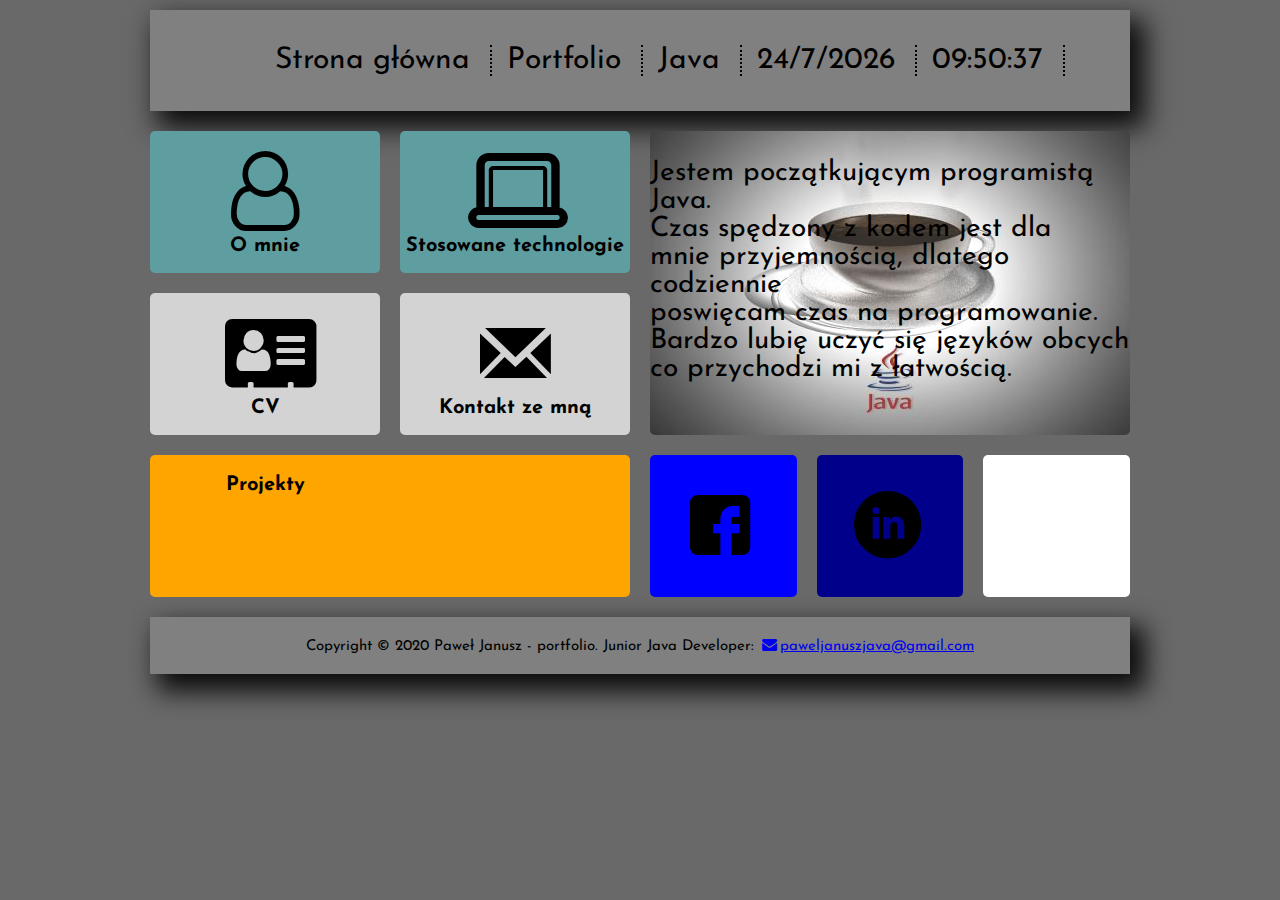
<file: aboutMe.html>
<!DOCTYPE html>
<html lang="en">
<head>
    <meta charset="UTF-8">
    <title>Paweł Janusz - portfolio</title>
    <meta name="description" content="Programowanie w języku JAVA"/>
    <meta name="keywords" content="create, programmer, portfolio, java, TDD, JUnit, jdbc,
     hibernate, MySQL, git, spring framework"/>
    <link rel="stylesheet" href="style.css" type="text/css">
    <link rel="stylesheet" href="content/css/fontello.css" type="text/css">
    <link href="https://fonts.googleapis.com/css2?family=Josefin+Sans&display=swap" rel="stylesheet">
    <link href="https://fonts.googleapis.com/css2?family=EB+Garamond:ital@1&display=swap" rel="stylesheet">

    <script type="text/javascript" src="clock.js"></script>
    <script type="text/javascript" src="date.js"></script>

</head>
<body>

<div id="container">

    <div class="rectangle">
        <ul id="list">
            <a href="index.html"><li>Strona główna</li></a>
            <li>Portfolio</li>
            <li>Java</li>
            <li id="date"></li>
            <li id="clock"></li>


        </ul>
        <div style="clear: both"></div>

    </div>

    <script type="text/javascript">
        counting();
        printDate();
    </script>

  <article>
    <div class="square">
        <div class="tile1">
            <a href="aboutMe.html" class="tilelink"><i class="icon-user-o"></i><br>O mnie</a>
        </div>
        <div class="tile1">
            <a href="technologies.html" class="tilelink"><i class="icon-laptop-1"></i><br>Stosowane technologie</a>
        </div>

            <div style="clear: both"></div>

        <div class="tile2">
            <a href="cv.html" class="tilelink"><i class="icon-address-card"></i><br>CV</a>
        </div>
        <div class="tile2">
            <a href="contact.html" class="tilelink"><i class="icon-mail"></i><br>Kontakt ze mną</a>
        </div>
        <div style="clear: both"></div>

            <div class="tile4">
                <a href="projects.html" class="tilelink"><br>Projekty</a>
            </div>

    </div>
    <div class="square">

        <div id="tile5"><br>
        Jestem początkującym programistą Java.<br>
        Czas spędzony z kodem jest dla <br>
        mnie przyjemnością, dlatego codziennie <br>
        poswięcam czas na programowanie.<br>
        Bardzo lubię uczyć się języków obcych <br>
        co przychodzi mi z łatwością. <br>
        </div>

        <div class="fb" >
            <a href="https://www.facebook.com/profile.php?id=100000504391958" class="socialtilelink" target="_blank">
                <i class="icon-facebook-squared"></i></a>

        </div>

        <div class="linkedIn">
            <a href="https://www.linkedin.com/in/pawe%C5%82-janusz-8b4380197/" class="socialtilelink" target="_blank">
                <i class="icon-linkedin-circled"></i></a>
        </div>

        <div class="gitHub">

        </div>


    </div>

    <div style="clear: both"></div>
  </article>

    <footer>
    <div class="rectangle">Copyright &copy; 2020 Paweł Janusz - portfolio. Junior Java Developer:
        <a href="mailto: paweljanuszjava@gmail.com" target="_blank"><i class="icon-mail-alt"></i>paweljanuszjava@gmail.com</a></div>
    </footer>
</div>

</body>
</html>
</file>
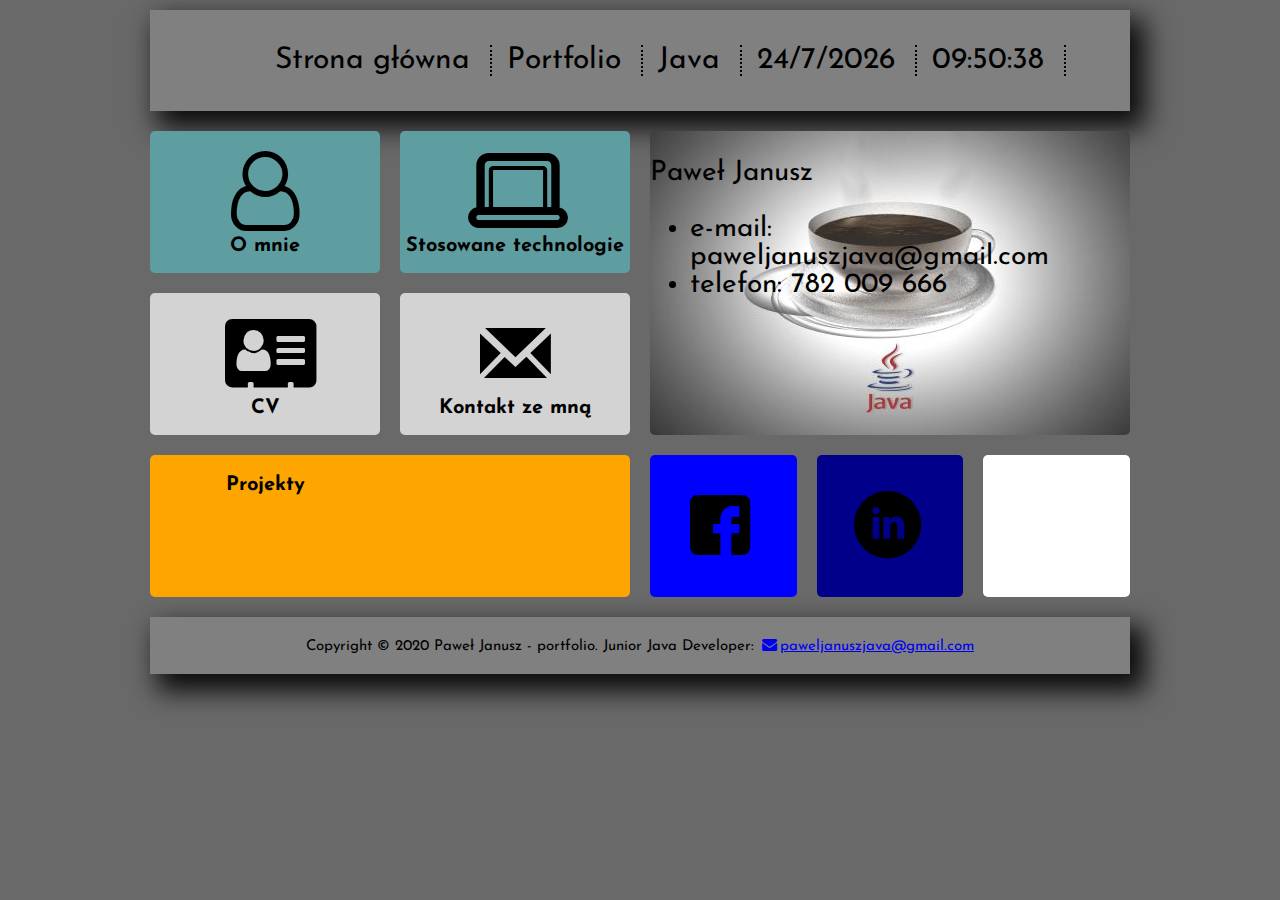
<file: contact.html>
<!DOCTYPE html>
<html lang="en">
<head>
    <meta charset="UTF-8">
    <title>Paweł Janusz - portfolio</title>
    <meta name="description" content="Programowanie w języku JAVA"/>
    <meta name="keywords" content="create, programmer, portfolio, java, TDD, JUnit, jdbc,
     hibernate, MySQL, git, spring framework"/>
    <link rel="stylesheet" href="style.css" type="text/css">
    <link rel="stylesheet" href="content/css/fontello.css" type="text/css">
    <link href="https://fonts.googleapis.com/css2?family=Josefin+Sans&display=swap" rel="stylesheet">
    <link href="https://fonts.googleapis.com/css2?family=EB+Garamond:ital@1&display=swap" rel="stylesheet">

    <script type="text/javascript" src="clock.js"></script>
    <script type="text/javascript" src="date.js"></script>

</head>
<body>

<div id="container">

    <div class="rectangle">
        <ul id="list">
            <a href="index.html"><li>Strona główna</li></a>
            <li>Portfolio</li>
            <li>Java</li>
            <li id="date"></li>
            <li id="clock"></li>


        </ul>
        <div style="clear: both"></div>

    </div>

    <script type="text/javascript">
        counting();
        printDate();
    </script>

  <article>
    <div class="square">
        <div class="tile1">
            <a href="aboutMe.html" class="tilelink"><i class="icon-user-o"></i><br>O mnie</a>
        </div>
        <div class="tile1">
            <a href="technologies.html" class="tilelink"><i class="icon-laptop-1"></i><br>Stosowane technologie</a>
        </div>

            <div style="clear: both"></div>

        <div class="tile2">
            <a href="cv.html" class="tilelink"><i class="icon-address-card"></i><br>CV</a>
        </div>
        <div class="tile2">
            <a href="contact.html" class="tilelink"><i class="icon-mail"></i><br>Kontakt ze mną</a>
        </div>
        <div style="clear: both"></div>

            <div class="tile4">
                <a href="projects.html" class="tilelink"><br>Projekty</a>
            </div>

    </div>
    <div class="square">

        <div id="tile5"><br>
            Paweł Janusz
            <ul>
                <li>e-mail: paweljanuszjava@gmail.com</li>
                <li>telefon: 782 009 666</li>
            </ul>
        </div>

        <div class="fb" >
            <a href="https://www.facebook.com/profile.php?id=100000504391958" class="socialtilelink" target="_blank">
                <i class="icon-facebook-squared"></i></a>

        </div>

        <div class="linkedIn">
            <a href="https://www.linkedin.com/in/pawe%C5%82-janusz-8b4380197/" class="socialtilelink" target="_blank">
                <i class="icon-linkedin-circled"></i></a>
        </div>

        <div class="gitHub">

        </div>


    </div>

    <div style="clear: both"></div>
  </article>

    <footer>
    <div class="rectangle">Copyright &copy; 2020 Paweł Janusz - portfolio. Junior Java Developer:
        <a href="mailto: paweljanuszjava@gmail.com" target="_blank"><i class="icon-mail-alt"></i>paweljanuszjava@gmail.com</a></div>
    </footer>
</div>

</body>
</html>
</file>
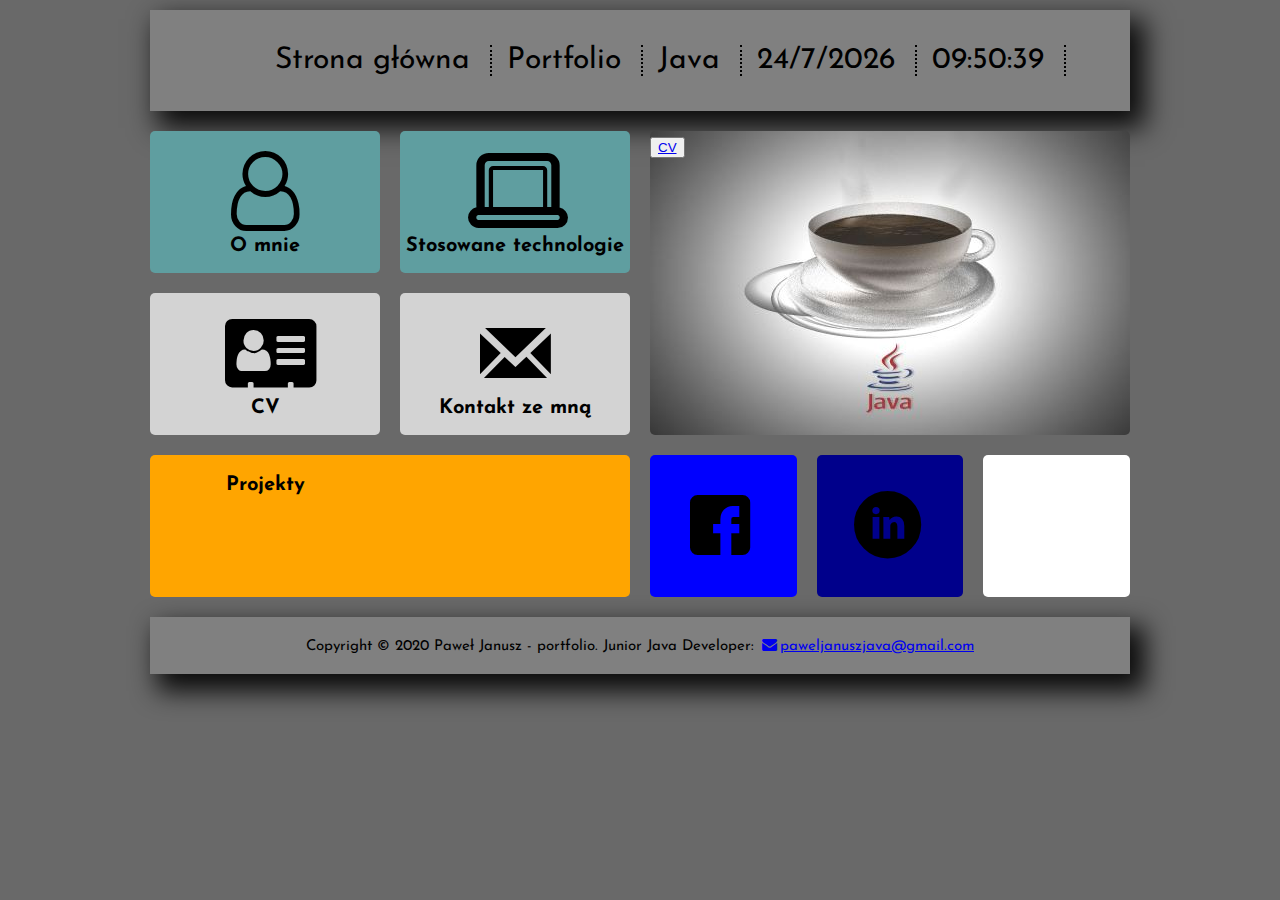
<file: cv.html>
<!DOCTYPE html>
<html lang="en">
<head>
    <meta charset="UTF-8">
    <title>Paweł Janusz - portfolio</title>
    <meta name="description" content="Programowanie w języku JAVA"/>
    <meta name="keywords" content="create, programmer, portfolio, java, TDD, JUnit, jdbc,
     hibernate, MySQL, git, spring framework"/>
    <link rel="stylesheet" href="style.css" type="text/css">
    <link rel="stylesheet" href="content/css/fontello.css" type="text/css">
    <link href="https://fonts.googleapis.com/css2?family=Josefin+Sans&display=swap" rel="stylesheet">
    <link href="https://fonts.googleapis.com/css2?family=EB+Garamond:ital@1&display=swap" rel="stylesheet">

    <script type="text/javascript" src="clock.js"></script>
    <script type="text/javascript" src="date.js"></script>

</head>
<body>

<div id="container">

    <div class="rectangle">
        <ul id="list">
            <a href="index.html"><li>Strona główna</li></a>
            <li>Portfolio</li>
            <li>Java</li>
            <li id="date"></li>
            <li id="clock"></li>


        </ul>
        <div style="clear: both"></div>

    </div>

    <script type="text/javascript">
        counting();
        printDate();
    </script>

  <article>
    <div class="square">
        <div class="tile1">
            <a href="aboutMe.html" class="tilelink"><i class="icon-user-o"></i><br>O mnie</a>
        </div>
        <div class="tile1">
            <a href="technologies.html" class="tilelink"><i class="icon-laptop-1"></i><br>Stosowane technologie</a>
        </div>

            <div style="clear: both"></div>

        <div class="tile2">
            <a href="cv.html" class="tilelink"><i class="icon-address-card"></i><br>CV</a>
        </div>
        <div class="tile2">
            <a href="contact.html" class="tilelink"><i class="icon-mail"></i><br>Kontakt ze mną</a>
        </div>
        <div style="clear: both"></div>

            <div class="tile4">
                <a href="projects.html" class="tilelink"><br>Projekty</a>
            </div>

    </div>
    <div class="square">

        <div id="tile5">
            <button type="submit">
            <a href="PAWEŁ%20JANUSZ.pdf" target="_blank">CV</a>
            </button>
        </div>

        <div class="fb" >
            <a href="https://www.facebook.com/profile.php?id=100000504391958" class="socialtilelink" target="_blank">
                <i class="icon-facebook-squared"></i></a>

        </div>

        <div class="linkedIn">
            <a href="https://www.linkedin.com/in/pawe%C5%82-janusz-8b4380197/" class="socialtilelink" target="_blank">
                <i class="icon-linkedin-circled"></i></a>
        </div>

        <div class="gitHub">

        </div>


    </div>

    <div style="clear: both"></div>
  </article>

    <footer>
    <div class="rectangle">Copyright &copy; 2020 Paweł Janusz - portfolio. Junior Java Developer:
        <a href="mailto: paweljanuszjava@gmail.com" target="_blank"><i class="icon-mail-alt"></i>paweljanuszjava@gmail.com</a></div>
    </footer>
</div>

</body>
</html>
</file>
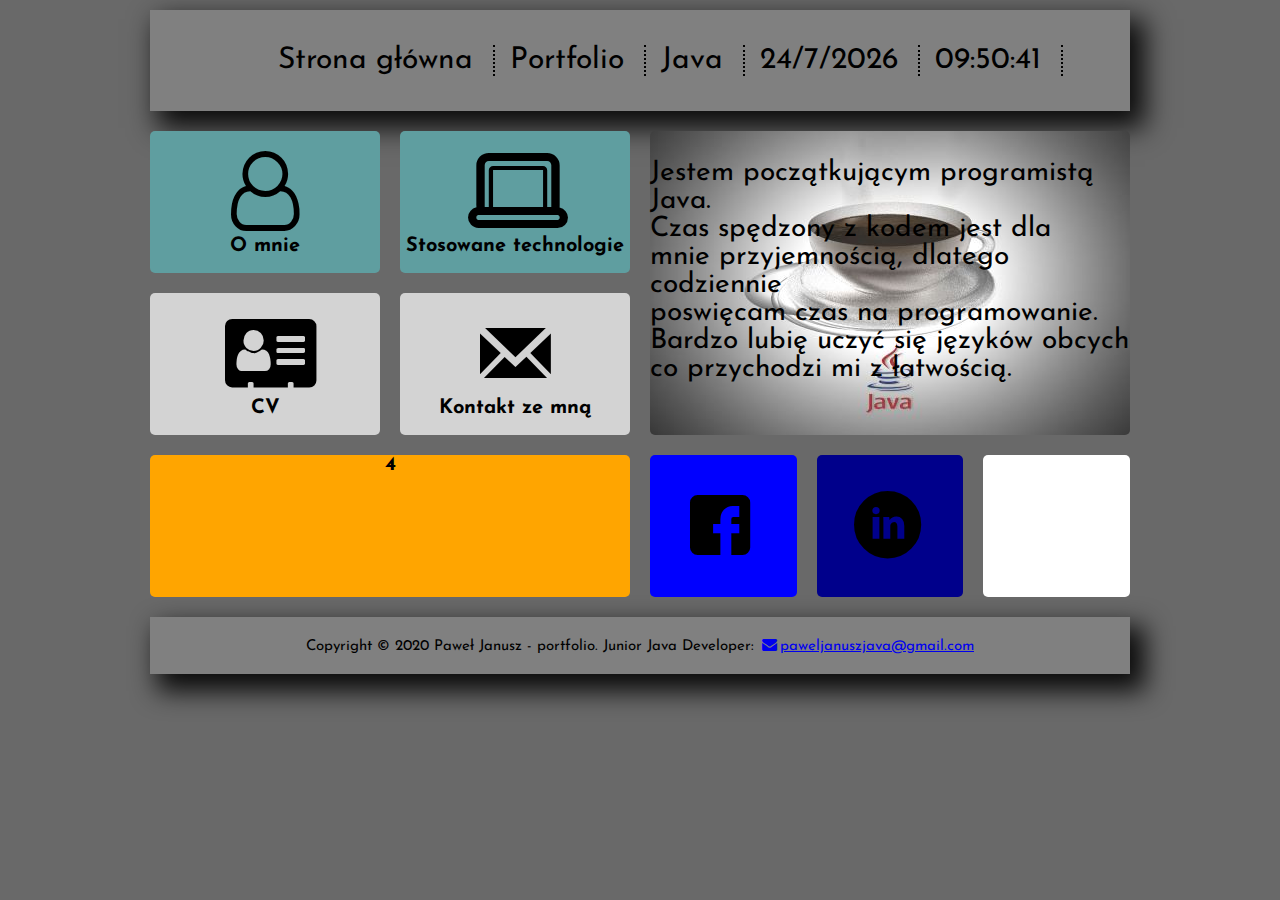
<file: omnie.html>
<!DOCTYPE html>
<html lang="en">
<head>
    <meta charset="UTF-8">
    <title>Paweł Janusz - portfolio</title>
    <meta name="description" content="Programowanie w języku JAVA"/>
    <meta name="keywords" content="tworzenie, programista, portfolio, java, TDD, jdbc,
     hibernate, git"/>
    <link rel="stylesheet" href="style.css" type="text/css">
    <link rel="stylesheet" href="content/css/fontello.css" type="text/css">
    <link href="https://fonts.googleapis.com/css2?family=Josefin+Sans&display=swap" rel="stylesheet">
    <link href="https://fonts.googleapis.com/css2?family=EB+Garamond:ital@1&display=swap" rel="stylesheet">

    <script type="text/javascript" src="clock.js"></script>
    <script type="text/javascript" src="date.js"></script>

</head>
<body>

<div id="container">

    <div class="rectangle">
        <ul id="list">
            <a href="index.html"><li>Strona główna</li></a>
            <li>Portfolio</li>
            <li>Java</li>
            <li id="date"></li>
            <li id="clock"></li>


        </ul>
        <div style="clear: both"></div>

    </div>

    <script type="text/javascript">
        counting();
        printDate();
    </script>

  <article>
    <div class="square">
        <div class="tile1">
            <a href="omnie.html" class="tilelink"><i class="icon-user-o"></i><br>O mnie</a>
        </div>
        <div class="tile1">
            <a href="technologie.html" class="tilelink"><i class="icon-laptop-1"></i><br>Stosowane technologie</a>
        </div>

            <div style="clear: both"></div>

        <div class="tile2">
            <a href="cv.html" class="tilelink"><i class="icon-address-card"></i><br>CV</a>
        </div>
        <div class="tile2">
            <a href="kontakt.html" class="tilelink"><i class="icon-mail"></i><br>Kontakt ze mną</a>
        </div>
        <div style="clear: both"></div>

            <div class="tile4">4</div>

    </div>
    <div class="square">

        <div id="tile5"><br>
        Jestem początkującym programistą Java.<br>
        Czas spędzony z kodem jest dla <br>
        mnie przyjemnością, dlatego codziennie <br>
        poswięcam czas na programowanie.<br>
        Bardzo lubię uczyć się języków obcych <br>
        co przychodzi mi z łatwością. <br>
        </div>

        <div class="fb" >
            <a href="https://www.facebook.com/profile.php?id=100000504391958" class="socialtilelink" target="_blank">
                <i class="icon-facebook-squared"></i></a>

        </div>

        <div class="linkedIn">
            <a href="https://www.linkedin.com/in/pawe%C5%82-janusz-8b4380197/" class="socialtilelink" target="_blank">
                <i class="icon-linkedin-circled"></i></a>
        </div>

        <div class="gitHub">

        </div>


    </div>

    <div style="clear: both"></div>
  </article>

    <footer>
    <div class="rectangle">Copyright &copy; 2020 Paweł Janusz - portfolio. Junior Java Developer:
        <a href="mailto: paweljanuszjava@gmail.com" target="_blank"><i class="icon-mail-alt"></i>paweljanuszjava@gmail.com</a></div>
    </footer>
</div>

</body>
</html>
</file>
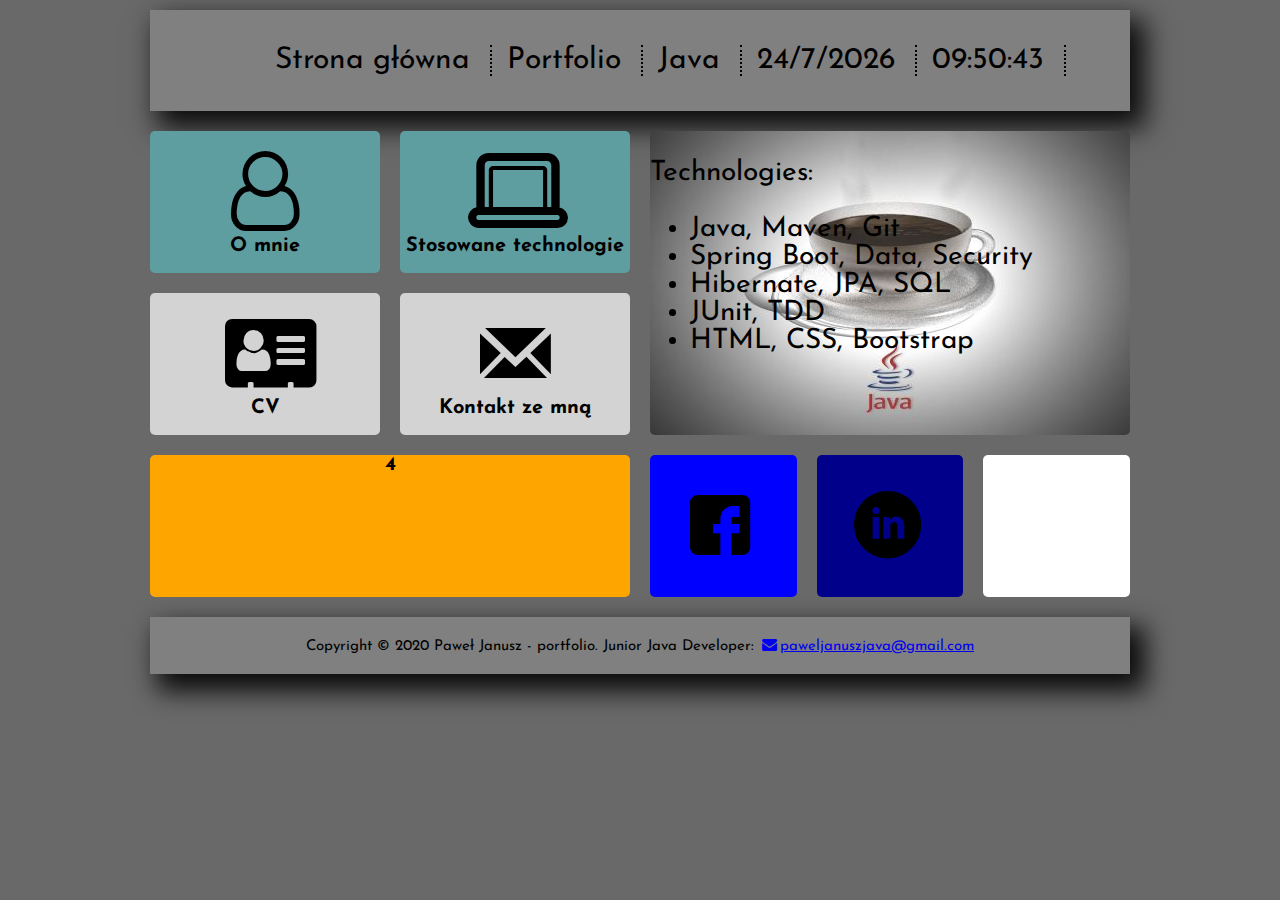
<file: technologie.html>
<!DOCTYPE html>
<html lang="en">
<head>
    <meta charset="UTF-8">
    <title>Paweł Janusz - portfolio</title>
    <meta name="description" content="Programowanie w języku JAVA"/>
    <meta name="keywords" content="tworzenie, programista, portfolio, java, TDD, jdbc,
     hibernate, git"/>
    <link rel="stylesheet" href="style.css" type="text/css">
    <link rel="stylesheet" href="content/css/fontello.css" type="text/css">
    <link href="https://fonts.googleapis.com/css2?family=Josefin+Sans&display=swap" rel="stylesheet">
    <link href="https://fonts.googleapis.com/css2?family=EB+Garamond:ital@1&display=swap" rel="stylesheet">

    <script type="text/javascript" src="clock.js"></script>
    <script type="text/javascript" src="date.js"></script>

</head>
<body>

<div id="container">

    <div class="rectangle">
        <ul id="list">
            <a href="index.html"><li>Strona główna</li></a>
            <li>Portfolio</li>
            <li>Java</li>
            <li id="date"></li>
            <li id="clock"></li>


        </ul>
        <div style="clear: both"></div>

    </div>

    <script type="text/javascript">
        counting();
        printDate();
    </script>

  <article>
    <div class="square">
        <div class="tile1">
            <a href="omnie.html" class="tilelink"><i class="icon-user-o"></i><br>O mnie</a>
        </div>
        <div class="tile1">
            <a href="technologie.html" class="tilelink"><i class="icon-laptop-1"></i><br>Stosowane technologie</a>
        </div>

            <div style="clear: both"></div>

        <div class="tile2">
            <a href="cv.html" class="tilelink"><i class="icon-address-card"></i><br>CV</a>
        </div>
        <div class="tile2">
            <a href="kontakt.html" class="tilelink"><i class="icon-mail"></i><br>Kontakt ze mną</a>
        </div>
        <div style="clear: both"></div>

            <div class="tile4">4</div>

    </div>
    <div class="square">

        <div id="tile5"><br>
            Technologies:
            <ul>
                <li>Java, Maven, Git</li>
                <li>Spring Boot, Data, Security</li>
                <li>Hibernate, JPA, SQL</li>
                <li>JUnit, TDD</li>
                <li>HTML, CSS, Bootstrap</li>
            </ul>


        </div>

        <div class="fb" >
            <a href="https://www.facebook.com/profile.php?id=100000504391958" class="socialtilelink" target="_blank">
                <i class="icon-facebook-squared"></i></a>

        </div>

        <div class="linkedIn">
            <a href="https://www.linkedin.com/in/pawe%C5%82-janusz-8b4380197/" class="socialtilelink" target="_blank">
                <i class="icon-linkedin-circled"></i></a>
        </div>

        <div class="gitHub">

        </div>


    </div>

    <div style="clear: both"></div>
  </article>

    <footer>
    <div class="rectangle">Copyright &copy; 2020 Paweł Janusz - portfolio. Junior Java Developer:
        <a href="mailto: paweljanuszjava@gmail.com" target="_blank"><i class="icon-mail-alt"></i>paweljanuszjava@gmail.com</a></div>
    </footer>
</div>

</body>
</html>
</file>
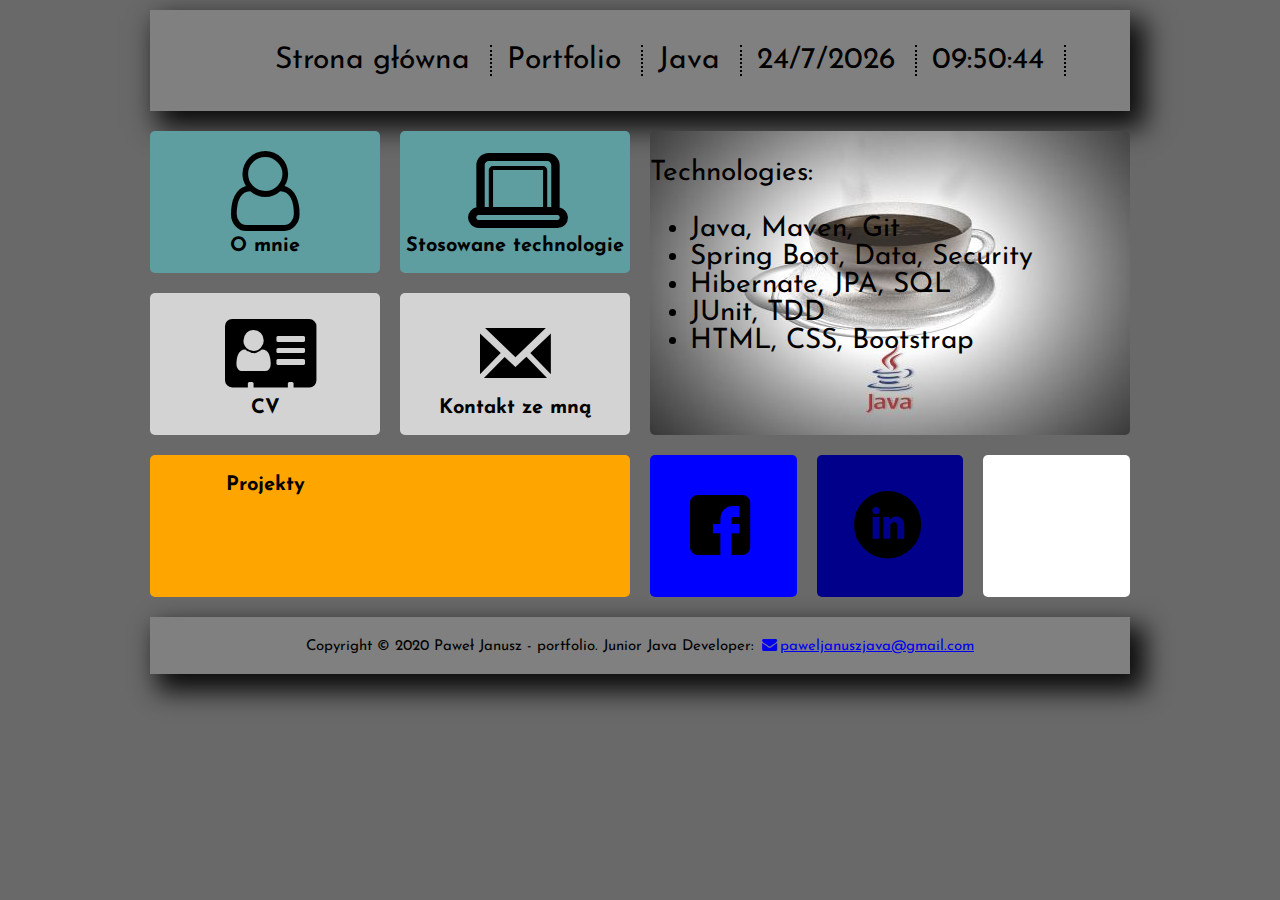
<file: technologies.html>
<!DOCTYPE html>
<html lang="en">
<head>
    <meta charset="UTF-8">
    <title>Paweł Janusz - portfolio</title>
    <meta name="description" content="Programowanie w języku JAVA"/>
    <meta name="keywords" content="create, programmer, portfolio, java, TDD, JUnit, jdbc,
     hibernate, MySQL, git, spring framework"/>
    <link rel="stylesheet" href="style.css" type="text/css">
    <link rel="stylesheet" href="content/css/fontello.css" type="text/css">
    <link href="https://fonts.googleapis.com/css2?family=Josefin+Sans&display=swap" rel="stylesheet">
    <link href="https://fonts.googleapis.com/css2?family=EB+Garamond:ital@1&display=swap" rel="stylesheet">

    <script type="text/javascript" src="clock.js"></script>
    <script type="text/javascript" src="date.js"></script>

</head>
<body>

<div id="container">

    <div class="rectangle">
        <ul id="list">
            <a href="index.html"><li>Strona główna</li></a>
            <li>Portfolio</li>
            <li>Java</li>
            <li id="date"></li>
            <li id="clock"></li>


        </ul>
        <div style="clear: both"></div>

    </div>

    <script type="text/javascript">
        counting();
        printDate();
    </script>

  <article>
    <div class="square">
        <div class="tile1">
            <a href="aboutMe.html" class="tilelink"><i class="icon-user-o"></i><br>O mnie</a>
        </div>
        <div class="tile1">
            <a href="technologies.html" class="tilelink"><i class="icon-laptop-1"></i><br>Stosowane technologie</a>
        </div>

            <div style="clear: both"></div>

        <div class="tile2">
            <a href="cv.html" class="tilelink"><i class="icon-address-card"></i><br>CV</a>
        </div>
        <div class="tile2">
            <a href="contact.html" class="tilelink"><i class="icon-mail"></i><br>Kontakt ze mną</a>
        </div>
        <div style="clear: both"></div>

            <div class="tile4">
                <a href="projects.html" class="tilelink"><br>Projekty</a>
            </div>

    </div>
    <div class="square">

        <div id="tile5"><br>
            Technologies:
            <ul>
                <li>Java, Maven, Git</li>
                <li>Spring Boot, Data, Security</li>
                <li>Hibernate, JPA, SQL</li>
                <li>JUnit, TDD</li>
                <li>HTML, CSS, Bootstrap</li>
            </ul>


        </div>

        <div class="fb" >
            <a href="https://www.facebook.com/profile.php?id=100000504391958" class="socialtilelink" target="_blank">
                <i class="icon-facebook-squared"></i></a>

        </div>

        <div class="linkedIn">
            <a href="https://www.linkedin.com/in/pawe%C5%82-janusz-8b4380197/" class="socialtilelink" target="_blank">
                <i class="icon-linkedin-circled"></i></a>
        </div>

        <div class="gitHub">

        </div>


    </div>

    <div style="clear: both"></div>
  </article>

    <footer>
    <div class="rectangle">Copyright &copy; 2020 Paweł Janusz - portfolio. Junior Java Developer:
        <a href="mailto: paweljanuszjava@gmail.com" target="_blank"><i class="icon-mail-alt"></i>paweljanuszjava@gmail.com</a></div>
    </footer>
</div>

</body>
</html>
</file>
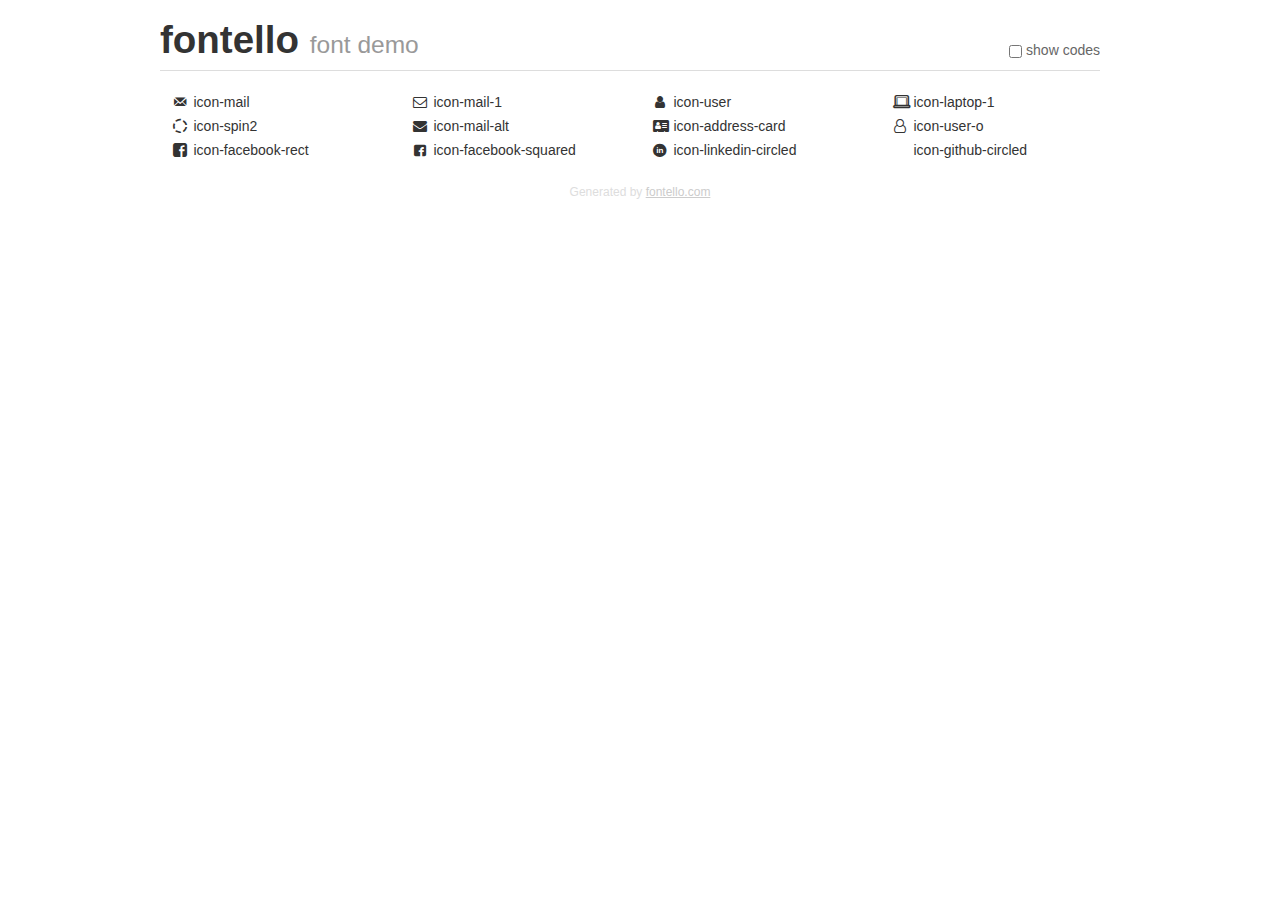
<file: content/demo.html>
<!DOCTYPE html>
<html>
  <head><!--[if lt IE 9]><script language="javascript" type="text/javascript" src="//html5shim.googlecode.com/svn/trunk/html5.js"></script><![endif]-->
    <meta charset="UTF-8"><style>/*
 * Bootstrap v2.2.1
 *
 * Copyright 2012 Twitter, Inc
 * Licensed under the Apache License v2.0
 * http://www.apache.org/licenses/LICENSE-2.0
 *
 * Designed and built with all the love in the world @twitter by @mdo and @fat.
 */
.clearfix {
  *zoom: 1;
}
.clearfix:before,
.clearfix:after {
  display: table;
  content: "";
  line-height: 0;
}
.clearfix:after {
  clear: both;
}
html {
  font-size: 100%;
  -webkit-text-size-adjust: 100%;
  -ms-text-size-adjust: 100%;
}
a:focus {
  outline: thin dotted #333;
  outline: 5px auto -webkit-focus-ring-color;
  outline-offset: -2px;
}
a:hover,
a:active {
  outline: 0;
}
button,
input,
select,
textarea {
  margin: 0;
  font-size: 100%;
  vertical-align: middle;
}
button,
input {
  *overflow: visible;
  line-height: normal;
}
button::-moz-focus-inner,
input::-moz-focus-inner {
  padding: 0;
  border: 0;
}
body {
  margin: 0;
  font-family: "Helvetica Neue", Helvetica, Arial, sans-serif;
  font-size: 14px;
  line-height: 20px;
  color: #333;
  background-color: #fff;
}
a {
  color: #08c;
  text-decoration: none;
}
a:hover {
  color: #005580;
  text-decoration: underline;
}
.row {
  margin-left: -20px;
  *zoom: 1;
}
.row:before,
.row:after {
  display: table;
  content: "";
  line-height: 0;
}
.row:after {
  clear: both;
}
[class*="span"] {
  float: left;
  min-height: 1px;
  margin-left: 20px;
}
.container,
.navbar-static-top .container,
.navbar-fixed-top .container,
.navbar-fixed-bottom .container {
  width: 940px;
}
.span12 {
  width: 940px;
}
.span11 {
  width: 860px;
}
.span10 {
  width: 780px;
}
.span9 {
  width: 700px;
}
.span8 {
  width: 620px;
}
.span7 {
  width: 540px;
}
.span6 {
  width: 460px;
}
.span5 {
  width: 380px;
}
.span4 {
  width: 300px;
}
.span3 {
  width: 220px;
}
.span2 {
  width: 140px;
}
.span1 {
  width: 60px;
}
[class*="span"].pull-right,
.row-fluid [class*="span"].pull-right {
  float: right;
}
.container {
  margin-right: auto;
  margin-left: auto;
  *zoom: 1;
}
.container:before,
.container:after {
  display: table;
  content: "";
  line-height: 0;
}
.container:after {
  clear: both;
}
p {
  margin: 0 0 10px;
}
.lead {
  margin-bottom: 20px;
  font-size: 21px;
  font-weight: 200;
  line-height: 30px;
}
small {
  font-size: 85%;
}
h1 {
  margin: 10px 0;
  font-family: inherit;
  font-weight: bold;
  line-height: 20px;
  color: inherit;
  text-rendering: optimizelegibility;
}
h1 small {
  font-weight: normal;
  line-height: 1;
  color: #999;
}
h1 {
  line-height: 40px;
}
h1 {
  font-size: 38.5px;
}
h1 small {
  font-size: 24.5px;
}
body {
  margin-top: 90px;
}
.header {
  position: fixed;
  top: 0;
  left: 50%;
  margin-left: -480px;
  background-color: #fff;
  border-bottom: 1px solid #ddd;
  padding-top: 10px;
  z-index: 10;
}
.footer {
  color: #ddd;
  font-size: 12px;
  text-align: center;
  margin-top: 20px;
}
.footer a {
  color: #ccc;
  text-decoration: underline;
}
.the-icons {
  font-size: 14px;
  line-height: 24px;
}
.switch {
  position: absolute;
  right: 0;
  bottom: 10px;
  color: #666;
}
.switch input {
  margin-right: 0.3em;
}
.codesOn .i-name {
  display: none;
}
.codesOn .i-code {
  display: inline;
}
.i-code {
  display: none;
}
@font-face {
      font-family: 'fontello';
      src: url('./font/fontello.eot?19959422');
      src: url('./font/fontello.eot?19959422#iefix') format('embedded-opentype'),
           url('./font/fontello.woff?19959422') format('woff'),
           url('./font/fontello.ttf?19959422') format('truetype'),
           url('./font/fontello.svg?19959422#fontello') format('svg');
      font-weight: normal;
      font-style: normal;
    }
     
     
    .demo-icon
    {
      font-family: "fontello";
      font-style: normal;
      font-weight: normal;
      speak: never;
     
      display: inline-block;
      text-decoration: inherit;
      width: 1em;
      margin-right: .2em;
      text-align: center;
      /* opacity: .8; */
     
      /* For safety - reset parent styles, that can break glyph codes*/
      font-variant: normal;
      text-transform: none;
     
      /* fix buttons height, for twitter bootstrap */
      line-height: 1em;
     
      /* Animation center compensation - margins should be symmetric */
      /* remove if not needed */
      margin-left: .2em;
     
      /* You can be more comfortable with increased icons size */
      /* font-size: 120%; */
     
      /* Font smoothing. That was taken from TWBS */
      -webkit-font-smoothing: antialiased;
      -moz-osx-font-smoothing: grayscale;
     
      /* Uncomment for 3D effect */
      /* text-shadow: 1px 1px 1px rgba(127, 127, 127, 0.3); */
    }
     </style>
    <link rel="stylesheet" href="css/animation.css"><!--[if IE 7]><link rel="stylesheet" href="css/" + font.fontname + "-ie7.css"><![endif]-->
    <script>
      function toggleCodes(on) {
        var obj = document.getElementById('icons');
      
        if (on) {
          obj.className += ' codesOn';
        } else {
          obj.className = obj.className.replace(' codesOn', '');
        }
      }
      
    </script>
  </head>
  <body>
    <div class="container header">
      <h1>fontello <small>font demo</small></h1>
      <label class="switch">
        <input type="checkbox" onclick="toggleCodes(this.checked)">show codes
      </label>
    </div>
    <div class="container" id="icons">
      <div class="row">
        <div class="the-icons span3" title="Code: 0xe800"><i class="demo-icon icon-mail">&#xe800;</i> <span class="i-name">icon-mail</span><span class="i-code">0xe800</span></div>
        <div class="the-icons span3" title="Code: 0xe802"><i class="demo-icon icon-mail-1">&#xe802;</i> <span class="i-name">icon-mail-1</span><span class="i-code">0xe802</span></div>
        <div class="the-icons span3" title="Code: 0xe803"><i class="demo-icon icon-user">&#xe803;</i> <span class="i-name">icon-user</span><span class="i-code">0xe803</span></div>
        <div class="the-icons span3" title="Code: 0xe804"><i class="demo-icon icon-laptop-1">&#xe804;</i> <span class="i-name">icon-laptop-1</span><span class="i-code">0xe804</span></div>
      </div>
      <div class="row">
        <div class="the-icons span3" title="Code: 0xe831"><i class="demo-icon icon-spin2 animate-spin">&#xe831;</i> <span class="i-name">icon-spin2</span><span class="i-code">0xe831</span></div>
        <div class="the-icons span3" title="Code: 0xf0e0"><i class="demo-icon icon-mail-alt">&#xf0e0;</i> <span class="i-name">icon-mail-alt</span><span class="i-code">0xf0e0</span></div>
        <div class="the-icons span3" title="Code: 0xf2bb"><i class="demo-icon icon-address-card">&#xf2bb;</i> <span class="i-name">icon-address-card</span><span class="i-code">0xf2bb</span></div>
        <div class="the-icons span3" title="Code: 0xf2c0"><i class="demo-icon icon-user-o">&#xf2c0;</i> <span class="i-name">icon-user-o</span><span class="i-code">0xf2c0</span></div>
      </div>
      <div class="row">
        <div class="the-icons span3" title="Code: 0xf301"><i class="demo-icon icon-facebook-rect">&#xf301;</i> <span class="i-name">icon-facebook-rect</span><span class="i-code">0xf301</span></div>
        <div class="the-icons span3" title="Code: 0xf30e"><i class="demo-icon icon-facebook-squared">&#xf30e;</i> <span class="i-name">icon-facebook-squared</span><span class="i-code">0xf30e</span></div>
        <div class="the-icons span3" title="Code: 0xf319"><i class="demo-icon icon-linkedin-circled">&#xf319;</i> <span class="i-name">icon-linkedin-circled</span><span class="i-code">0xf319</span></div>
        <div class="the-icons span3" title="Code: 0xf09b"><i class="demo-icon icon-github-circled">&#xf09b;</i> <span class="i-name">icon-github-circled</span><span class="i-code">0xf09b</span></div>
      </div>
    </div>
    <div class="container footer">Generated by <a href="http://fontello.com">fontello.com</a></div>
  </body>
</html>
</file>
<file: style.css>
body{
    background-color: dimgray;
    font-family: 'Josefin Sans', sans-serif;
    font-size: 15px;

}

#container{
    width: 1000px;
    margin-left: auto;
    margin-right: auto;

}
.rectangle{
    width: 940px;
    padding: 20px;
    margin: 10px;
    text-align: center;
    background-color: gray;
    /* utworzenie  cienia diva tytułowego i stopki*/
    -webkit-box-shadow: 11px 13px 26px 4px rgba(0,0,0,0.9);
    -moz-box-shadow: 11px 13px 26px 4px rgba(0,0,0,0.9);
    box-shadow: 11px 13px 26px 4px rgba(0,0,0,0.9);
}

#list > li{
    font-size: 30px;
    list-style-type: none; /* stylizacja list */
    display: inline-block; /* zamiennik z float: left */
    border-right: 2px dotted black ;
    padding-left: 10px;
    padding-right: 20px;
}
#list > a > li {
    font-size: 30px;
    list-style-type: none;
    display: inline-block;
    border-right: 2px dotted black;
    color: black;
    padding-right: 20px;
    padding-left: 20px;

}
#list > a > li :first-child{
    border-left: 2px dotted black ;
}
.square{
    width: 50%;
    float: left;
}
.tile1{
    float: left;
    margin: 10px;
    width: 230px;
    height: 142px;
    background-color: cadetblue;
    text-align: center;
    font-weight: bold;
    font-size: 20px;
    border-radius: 5px; /* zaokrąglenie rogów diva */
}
.tile1:hover{
    background-color: #4e8da0;

}
.tile2{
    margin: 10px;
    width: 230px;
    height: 142px;
    background-color: lightgray;
    float: left;
    text-align: center;
    font-weight: bold;
    font-size: 20px;
    border-radius: 5px;
}
.tile2:hover{
    background-color: #c2c2c2;
}
.tile4{
    margin: 10px;
    width: 480px;
    height: 142px;
    background-color: orange;
    float: left;
    text-align: center;
    font-weight: bold;
    font-size: 20px;
    border-radius: 5px;
}
.tile4a{
    margin: 10px;
    width: 480px;
    height: 142px;
    background-color: orange;
    border-radius: 5px;
}

#tile5{
    margin: 10px;
    width: 480px;
    height: 304px;
    background-image: url("image/logo3.jpg");
    border-radius: 5px;
    font-size: 28px;
}
.fb{
    margin: 10px;
    width: 147px;
    height: 142px;
    background-color: blue;
    float: left;
    border-radius: 5px;
}

.fb:hover{
    background-color: #0000ee;
}

.linkedIn{
    margin: 10px;
    width: 146px;
    height: 142px;
    background-color: darkblue;
    float: left;
    border-radius: 5px;
}
.linkedIn:hover{
    background-color: #00007a;

}
.gitHub{
    margin: 10px;
    width: 147px;
    height: 142px;
    background-color: white;
    float: left;
    border-radius: 5px;
}
a.tilelink {
    color: black;
    text-decoration: none;
    /* poniżej kod na podlinkowanie całego kafelka */
    display: block;
    width: 230px;
    height: 142px;
}
a.socialtilelink{
    color: black;
    text-decoration: none;
    display: block;

}
</file>
<file: content/css/fontello.css>
@font-face {
  font-family: 'fontello';
  src: url('../font/fontello.eot?60749465');
  src: url('../font/fontello.eot?60749465#iefix') format('embedded-opentype'),
       url('../font/fontello.woff2?60749465') format('woff2'),
       url('../font/fontello.woff?60749465') format('woff'),
       url('../font/fontello.ttf?60749465') format('truetype'),
       url('../font/fontello.svg?60749465#fontello') format('svg');
  font-weight: normal;
  font-style: normal;
}
/* Chrome hack: SVG is rendered more smooth in Windozze. 100% magic, uncomment if you need it. */
/* Note, that will break hinting! In other OS-es font will be not as sharp as it could be */
/*
@media screen and (-webkit-min-device-pixel-ratio:0) {
  @font-face {
    font-family: 'fontello';
    src: url('../font/fontello.svg?60749465#fontello') format('svg');
  }
}
*/
 
 [class^="icon-"]:before, [class*=" icon-"]:before {
  font-family: "fontello";
  font-style: normal;
  font-weight: normal;
  speak: never;
 
  display: inline-block;
  text-decoration: inherit;
  width: 1em;
  margin-right: .2em;
  text-align: center;
  /* opacity: .8; */
 
  /* For safety - reset parent styles, that can break glyph codes*/
  font-variant: normal;
  text-transform: none;
 
  /* fix buttons height, for twitter bootstrap */
  line-height: 1em;
 
  /* Animation center compensation - margins should be symmetric */
  /* remove if not needed */
  margin-left: .2em;
 
  /* you can be more comfortable with increased icons size */
  /* font-size: 120%; */
 
  /* Font smoothing. That was taken from TWBS */
  -webkit-font-smoothing: antialiased;
  -moz-osx-font-smoothing: grayscale;
 
  /* Uncomment for 3D effect */
  /* text-shadow: 1px 1px 1px rgba(127, 127, 127, 0.3); */
}
 
.icon-mail:before { content: '\e800'; font-size: 80px; margin-top: 20px; margin-bottom: 5px } /* '' */
.icon-mail-1:before { content: '\e802'; } /* '' */
.icon-user:before { content: '\e803'; } /* '' */
.icon-laptop-1:before { content: '\e804'; font-size: 80px; margin-top: 20px; margin-right: 30px; margin-bottom: 5px} /* '' */
.icon-spin2:before { content: '\e831'; } /* '' */
.icon-mail-alt:before { content: '\f0e0'; } /* '' */
.icon-address-card:before { content: '\f2bb'; font-size: 80px; margin-top: 20px; margin-bottom: 5px } /* '' */
.icon-user-o:before { content: '\f2c0'; font-size: 80px; margin-top: 20px; margin-bottom: 5px } /* '' */
.icon-facebook-rect:before { content: '\f301'; } /* '' */
.icon-facebook-squared:before { content: '\f30e'; font-size: 70px; margin: 35px} /* '' */
.icon-linkedin-circled:before { content: '\f319'; font-size: 70px; margin: 35px} /* '' */
.icon-github-circled:before { content: '\f09b'; font-size: 80px; margin-top: 20px; margin-bottom: 5px} /* '' */
</file>
<file: content/css/animation.css>
/*
   Animation example, for spinners
*/
.animate-spin {
  -moz-animation: spin 2s infinite linear;
  -o-animation: spin 2s infinite linear;
  -webkit-animation: spin 2s infinite linear;
  animation: spin 2s infinite linear;
  display: inline-block;
}
@-moz-keyframes spin {
  0% {
    -moz-transform: rotate(0deg);
    -o-transform: rotate(0deg);
    -webkit-transform: rotate(0deg);
    transform: rotate(0deg);
  }

  100% {
    -moz-transform: rotate(359deg);
    -o-transform: rotate(359deg);
    -webkit-transform: rotate(359deg);
    transform: rotate(359deg);
  }
}
@-webkit-keyframes spin {
  0% {
    -moz-transform: rotate(0deg);
    -o-transform: rotate(0deg);
    -webkit-transform: rotate(0deg);
    transform: rotate(0deg);
  }

  100% {
    -moz-transform: rotate(359deg);
    -o-transform: rotate(359deg);
    -webkit-transform: rotate(359deg);
    transform: rotate(359deg);
  }
}
@-o-keyframes spin {
  0% {
    -moz-transform: rotate(0deg);
    -o-transform: rotate(0deg);
    -webkit-transform: rotate(0deg);
    transform: rotate(0deg);
  }

  100% {
    -moz-transform: rotate(359deg);
    -o-transform: rotate(359deg);
    -webkit-transform: rotate(359deg);
    transform: rotate(359deg);
  }
}
@-ms-keyframes spin {
  0% {
    -moz-transform: rotate(0deg);
    -o-transform: rotate(0deg);
    -webkit-transform: rotate(0deg);
    transform: rotate(0deg);
  }

  100% {
    -moz-transform: rotate(359deg);
    -o-transform: rotate(359deg);
    -webkit-transform: rotate(359deg);
    transform: rotate(359deg);
  }
}
@keyframes spin {
  0% {
    -moz-transform: rotate(0deg);
    -o-transform: rotate(0deg);
    -webkit-transform: rotate(0deg);
    transform: rotate(0deg);
  }

  100% {
    -moz-transform: rotate(359deg);
    -o-transform: rotate(359deg);
    -webkit-transform: rotate(359deg);
    transform: rotate(359deg);
  }
}
</file>
